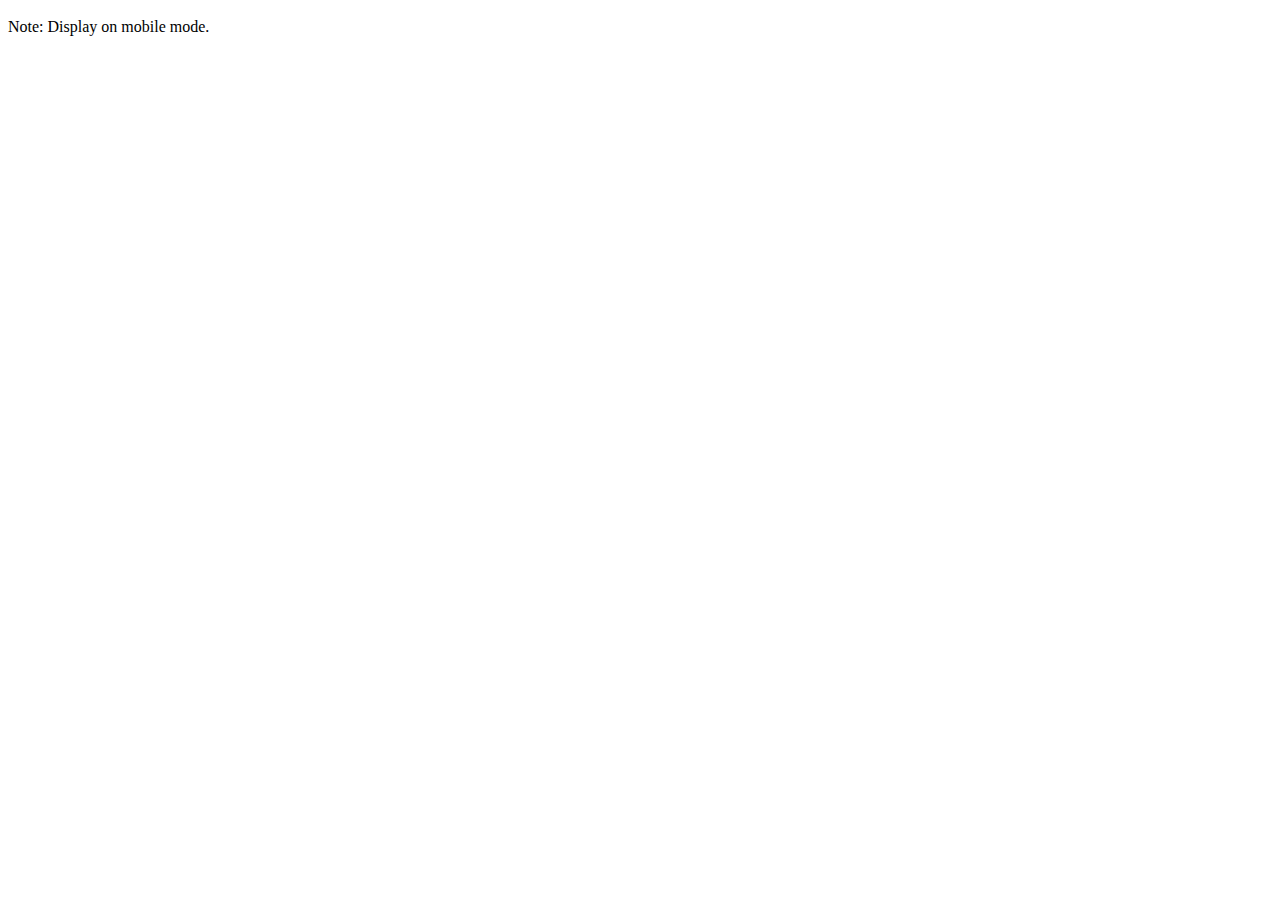
<file: index.html>
<!doctype html>
<html>
<head>
  <meta charset="utf-8">
  <meta name="viewport" content="width=device-width, initial-scale=1">
  <meta name="smartbanner:title" content="Umay+ Mobile Application">
  <meta name="smartbanner:author" content="สะดวก ปลอดภัย ครบทุกฟังก์ชันการใช้งาน">
  <meta name="smartbanner:price" content=" ">
  <meta name="smartbanner:price-suffix-apple" content=" ">
  <meta name="smartbanner:price-suffix-google" content=" ">
  <meta name="smartbanner:icon-apple" content="./pic/icon_appstore.webp">
  <meta name="smartbanner:icon-google" content="./pic/icon_playstore.webp">
  <meta name="smartbanner:button" content="Open">
  <meta name="smartbanner:button-url-apple" content="https://appsto.re/th/PXm64.i">
  <meta name="smartbanner:button-url-google" content="https://play.google.com/store/apps/details?id=com.aim.android.umay">
  <meta name="smartbanner:enabled-platforms" content="android,ios">
  <meta name="smartbanner:close-label" content="Close this banner">
  <!--<meta name="smartbanner:api" content="true">-->
  <!--<meta name="smartbanner:hide-ttl" content="2629746000">-->
  <!--<meta name="smartbanner:hide-path" content="/">-->
  <!--<meta name="smartbanner:disable-positioning" content="true">-->
  <!-- Enable for all platforms -->
  <!--<meta name="smartbanner:include-user-agent-regex" content=".*">-->
  <!-- iOS -->
  <!--<meta name="smartbanner:enabled-platforms" content="none">-->
  <!--<meta name="smartbanner:include-user-agent-regex" content="Mobile.*Safari">-->
  <!-- /iOS -->
  <!--<meta name="smartbanner:custom-design-modifier" content="ios">-->
  <link rel="stylesheet" href="./lib/smartbanner/css/smartbanner.css?ver=0001">
  <link rel="stylesheet" href="./lib/smartbanner/css/smartbanner_custom.css?ver=0001">
  <script src="./lib/smartbanner/js/smartbanner.js?ver=0004"></script>
</head>
<body id="body">
  <div style="padding-top: 10px;">Note: Display on mobile mode.</div>
  <script>
    let onLoadHandlerForConflictTesting = function() {};
    window.onload = onLoadHandlerForConflictTesting;
    document.addEventListener('smartbanner.view', function() { console.log('smartbanner.view'); });
    document.addEventListener('smartbanner.exit', function() { console.log('smartbanner.exit'); });
    document.addEventListener('smartbanner.clickout', function() { console.log('smartbanner.clickout'); });

    // Manual smartbanner population:
    //   1) set smartbanner:api meta tag to true above for manual smartbanner population
    //   2) Uncomment below
    //let apiHandler = function() { smartbanner.publish(); };
    //window.onload = apiHandler;
  </script>
</body>
</html>
</file>
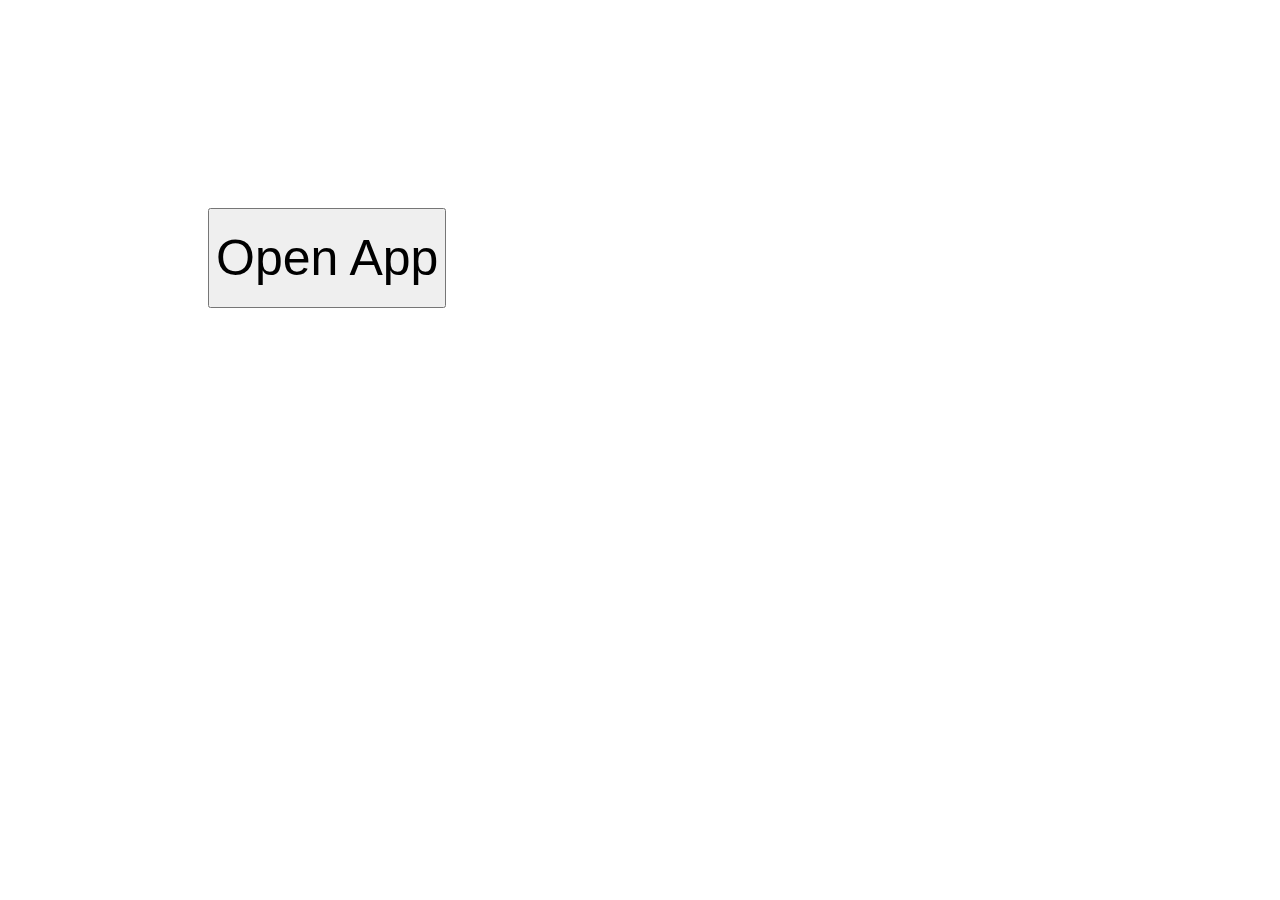
<file: hellocr/index.html>
<html>
    <head>
        <title>Hello CR</title>
        <script src="./lib/js/helloaction.js?ver=0005 type="text/javascript"></script>
    </head>
    <body>
        <div style="padding-left: 200px; padding-top: 200px;">
            <button style="height: 100px; width: auto; font-size: 50px;" type="button" onclick="openApp()">Open App</button>
        </div>        
    </body>
</html>
</file>
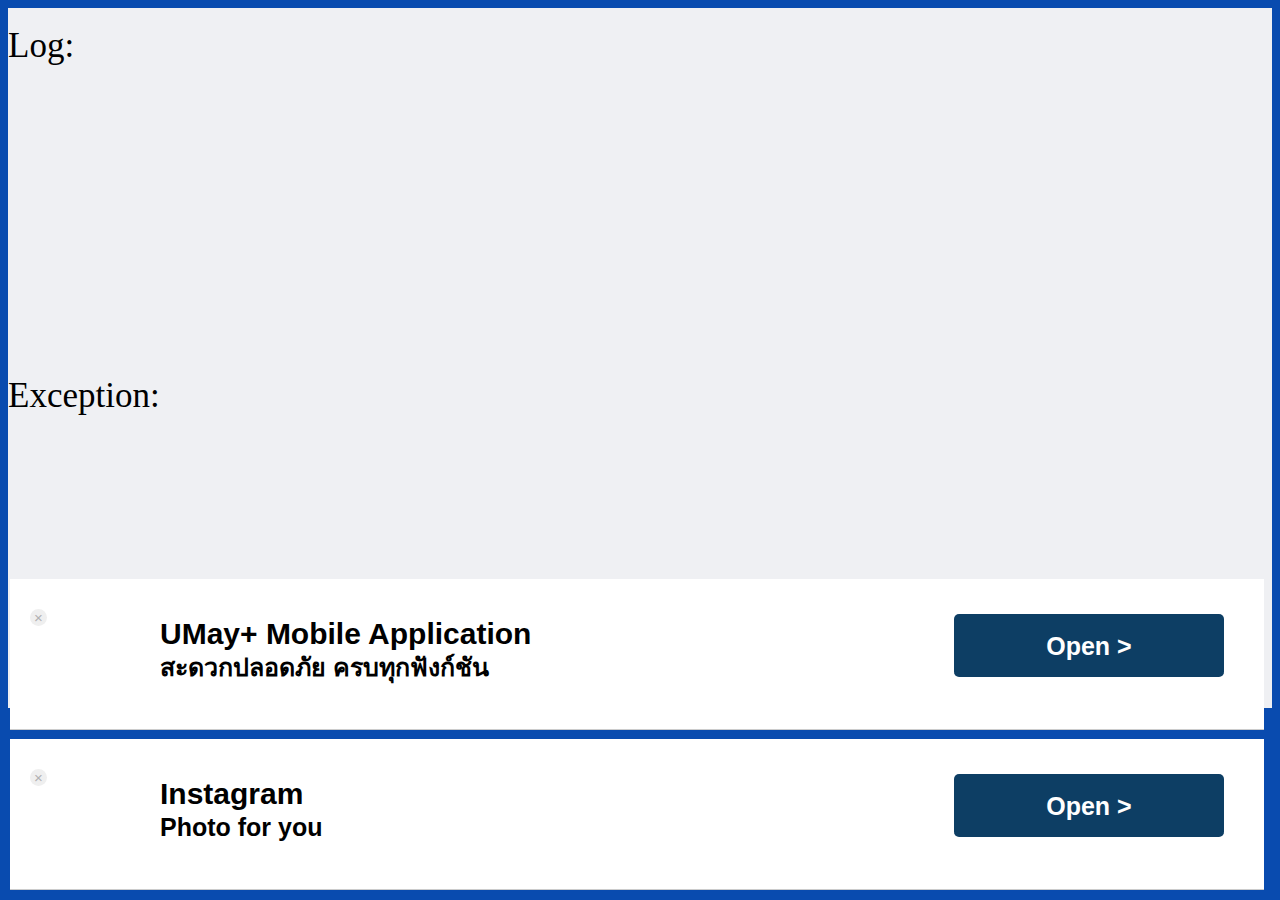
<file: openapp/index.html>
<html>
<head>
    <link rel="stylesheet" href="./lib/smartbanner/css/smartbanner.css?ver=0016">
    <script src="./lib/smartbanner/js/smartbanner.js?ver=0016" type="text/javascript"></script>
</head>

<body style="background: #094baf" onload="getStat()">

    <div style="background: #eff0f3; height: 350; width: auto">
        <br>
        <div id="logWeb" style="font-size: 35px; word-wrap: break-word;">Log:</div>
    </div> 

    <div style="background: #eff0f3; height: 350; width: auto">
        <br>
        <div id="logExcep" style="font-size: 35px; word-wrap: break-word;">Exception:</div>
    </div> 
    
    <div class="smartbanner" id="smartbanner">
        <div class="smartbanner-container">
            <a href="#" id="smb-close" class="smartbanner-close" onclick="closeSmartBanner('smartbanner')">&times;</a>
            <span class="smartbanner-icon-ig"></span>
            <div class="smartbanner-info">
                <div class="smartbanner-title">Instagram</div>
                <div class="smartbanner-title2">Photo for you</div>
            </div>

            <a href="#" target="_self" onclick="changeToInstagram()" class="smartbanner-button">
                <span class="smartbanner-button-text">Open ></span>
            </a>
        </div>
    </div>

    <div class="smartbanner2" id="smartbanner2">
        <div class="smartbanner-container">
            <a href="#" id="smb-close" class="smartbanner-close" onclick="closeSmartBanner('smartbanner2')">&times;</a>
            <span class="smartbanner-icon-umay"></span>
            <div class="smartbanner-info">
                <div class="smartbanner-title">UMay+ Mobile Application</div>
                <div class="smartbanner-title2">สะดวกปลอดภัย ครบทุกฟังก์ชัน</div>
            </div>

            <a href="#" target="_self" onclick="changeToUmay()" class="smartbanner-button">
                <span class="smartbanner-button-text">Open ></span>
            </a>
        </div>
    </div>
</body>

</html>
</file>
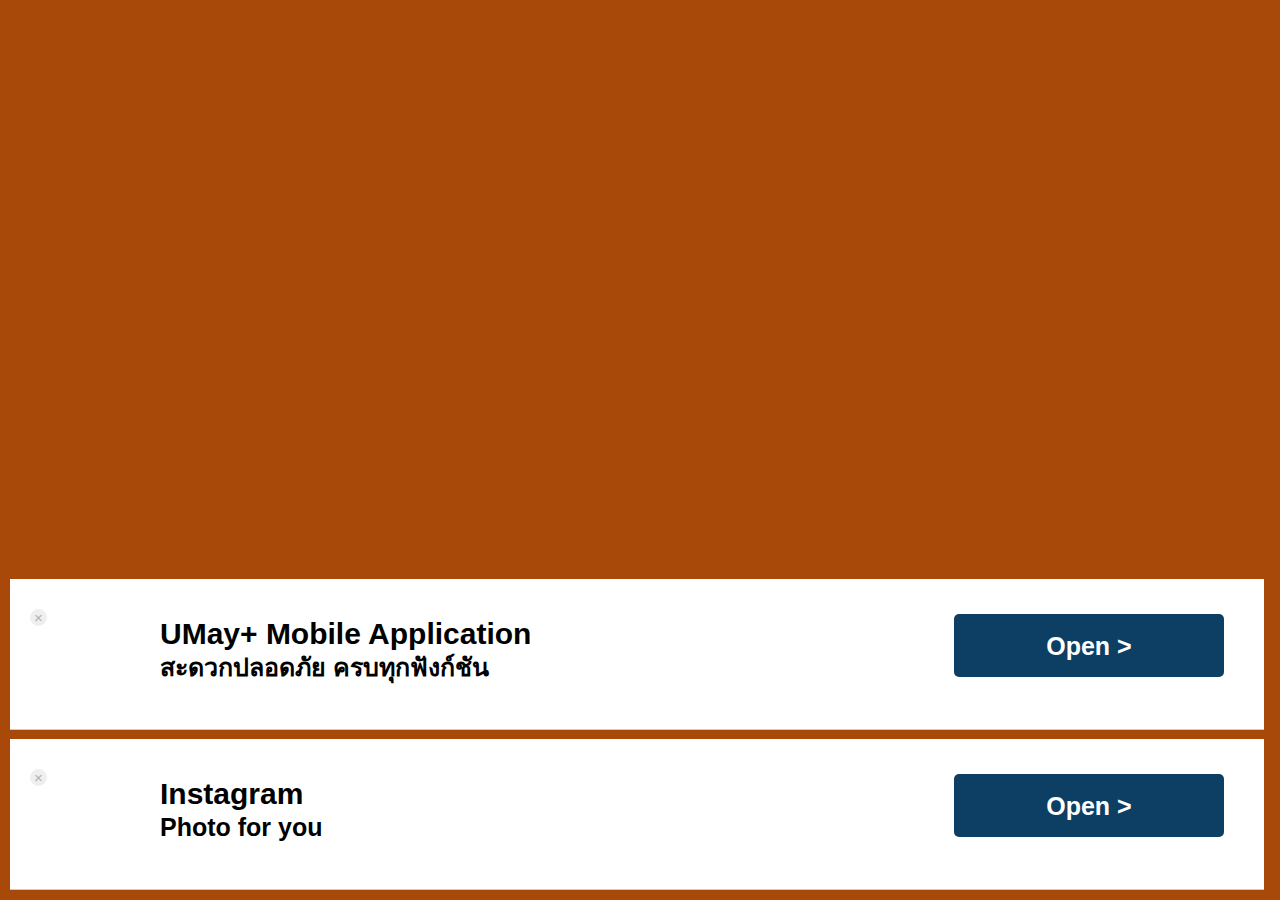
<file: backup/oldsmartbanner/index.html>
<html>

<head>
    <link rel="stylesheet" href="./lib/smartbanner/css/smartbanner.css?ver=0002">
    <script src="./lib/smartbanner/js/smartbanner.js?ver=0002" type="text/javascript"></script>
</head>

<body style="background: #a84909;">
    <div class="smartbanner" id="smartabanner">
        <div class="smartbanner-container">
            <a href="#" id="smb-close" class="smartbanner-close">&times;</a>
            <span class="smartbanner-icon-ig"></span>
            <div class="smartbanner-info">
                <div class="smartbanner-title">Instagram</div>
                <div class="smartbanner-title2">Photo for you</div>
            </div>

            <a href="#" target="_self" onclick="changetoinstagram()" class="smartbanner-button">
                <span class="smartbanner-button-text">Open ></span>
            </a>
        </div>
    </div>

    <div class="smartbanner2" id="smartabanner">
        <div class="smartbanner-container">
            <a href="#" id="smb-close" class="smartbanner-close">&times;</a>
            <span class="smartbanner-icon-umay"></span>
            <div class="smartbanner-info">
                <div class="smartbanner-title">UMay+ Mobile Application</div>
                <div class="smartbanner-title2">สะดวกปลอดภัย ครบทุกฟังก์ชัน</div>
            </div>

            <a href="#" target="_self" onclick="changetoumay()" class="smartbanner-button">
                <span class="smartbanner-button-text">Open ></span>
            </a>
        </div>
    </div>
</body>

</html>
</file>
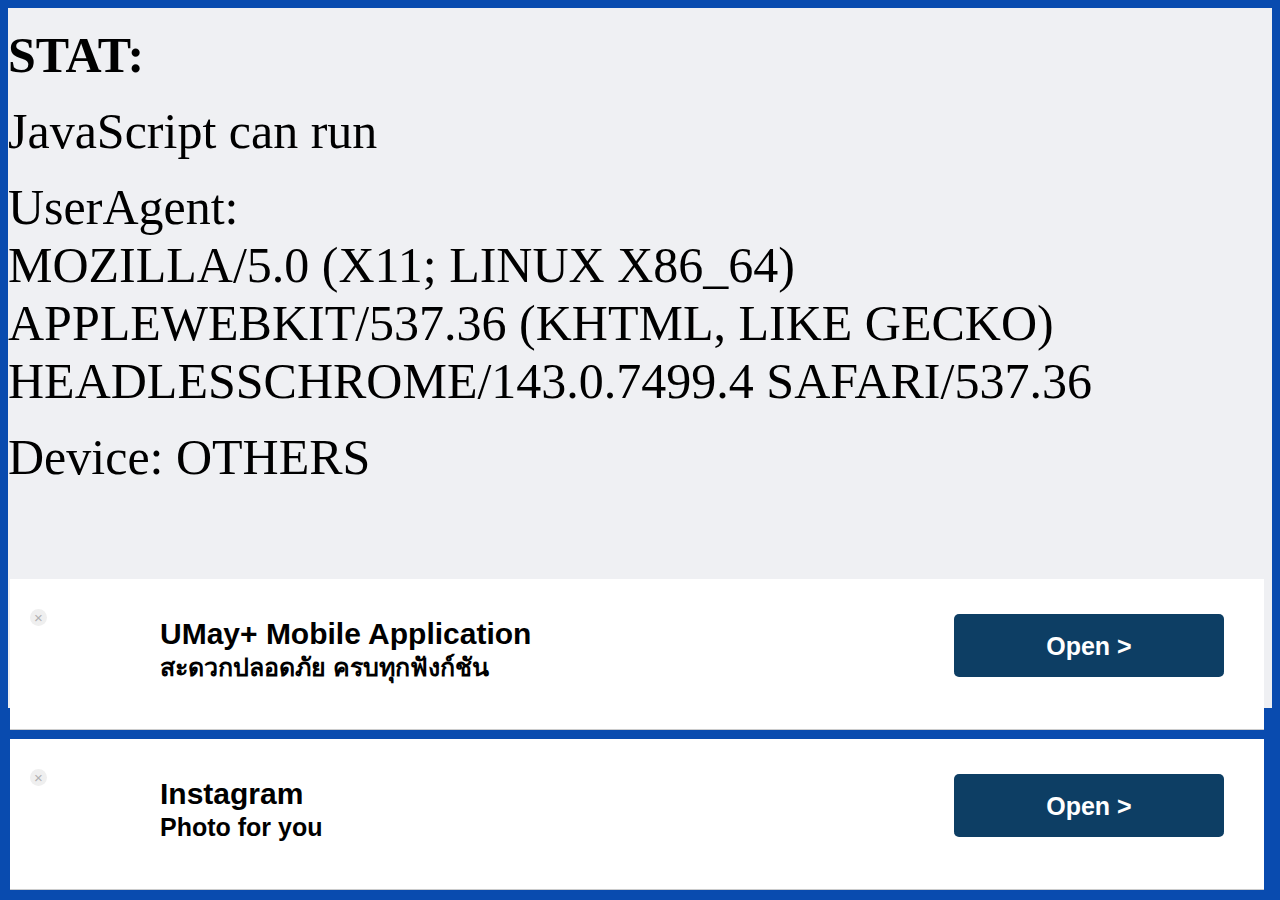
<file: backup/oldsmartbanner2/index.html>
<html>
<head>
    <link rel="stylesheet" href="./lib/smartbanner/css/smartbanner.css?ver=0013">
    <script src="./lib/smartbanner/js/smartbanner.js?ver=0013" type="text/javascript"></script>
</head>

<body style="background: #094baf;" onload="getStat()">
    
    <div style="background: #eff0f3; height: 700; width: auto">
        <br>
        <div style="font-size: 50px; font-weight: bold">STAT:</div><br>
        <div id="jsResult" style="font-size: 50px">JavaScript not run.</div><br>
        <div id="uaHeader" style="font-size: 50px">UserAgent:</div>
        <div id="uaResult" style="font-size: 50px; word-wrap: break-word;">undefined</div><br>
        <div id="osResult" style="font-size: 50px">Device: undefined</div>
    </div>
    
    <div class="smartbanner" id="smartbanner">
        <div class="smartbanner-container">
            <a href="#" id="smb-close" class="smartbanner-close" onclick="closeSmartBanner('smartbanner')">&times;</a>
            <span class="smartbanner-icon-ig"></span>
            <div class="smartbanner-info">
                <div class="smartbanner-title">Instagram</div>
                <div class="smartbanner-title2">Photo for you</div>
            </div>

            <a href="#" target="_self" onclick="changeToInstagram()" class="smartbanner-button">
                <span class="smartbanner-button-text">Open ></span>
            </a>
        </div>
    </div>

    <div class="smartbanner2" id="smartbanner2">
        <div class="smartbanner-container">
            <a href="#" id="smb-close" class="smartbanner-close" onclick="closeSmartBanner('smartbanner2')">&times;</a>
            <span class="smartbanner-icon-umay"></span>
            <div class="smartbanner-info">
                <div class="smartbanner-title">UMay+ Mobile Application</div>
                <div class="smartbanner-title2">สะดวกปลอดภัย ครบทุกฟังก์ชัน</div>
            </div>

            <a href="#" target="_self" onclick="changeToUmay()" class="smartbanner-button">
                <span class="smartbanner-button-text">Open ></span>
            </a>
        </div>
    </div>
</body>

</html>
</file>
<file: lib/smartbanner/css/smartbanner.css>
/*!
 * smartbanner.js v1.19.0 <https://github.com/ain/smartbanner.js#readme>
 * Copyright © 2022 Ain Tohvri, contributors. Licensed under GPL-3.0.
 */
.smartbanner {
  position: absolute;
  top: 0;
  left: 0;
  overflow-x: hidden;
  width: 100%;
  height: 84px;
  background: #f3f3f3;
  font-family: Helvetica, sans, sans-serif;
  /** Android styles **/
}
.smartbanner__exit {
  position: absolute;
  top: calc(50% - 6px);
  left: 9px;
  display: block;
  margin: 0;
  width: 12px;
  height: 12px;
  border: 0;
  text-align: center;
}
.smartbanner__exit::before, .smartbanner__exit::after {
  position: absolute;
  width: 1px;
  height: 12px;
  background: #767676;
  content: " ";
}
.smartbanner__exit::before {
  transform: rotate(45deg);
}
.smartbanner__exit::after {
  transform: rotate(-45deg);
}
.smartbanner__icon {
  position: absolute;
  top: 10px;
  left: 30px;
  width: 64px;
  height: 64px;
  border-radius: 15px;
  background-size: 64px 64px;
}
.smartbanner__info {
  position: absolute;
  top: 10px;
  left: 104px;
  display: flex;
  overflow-y: hidden;
  width: 60%;
  height: 64px;
  align-items: center;
  color: #000;
}
.smartbanner__info__title {
  font-size: 14px;
}
.smartbanner__info__author, .smartbanner__info__price {
  font-size: 12px;
}
.smartbanner__button {
  position: absolute;
  top: 32px;
  right: 10px;
  z-index: 1;
  display: block;
  padding: 0 10px;
  min-width: 10%;
  border-radius: 5px;
  background: #f3f3f3;
  color: #1474fc;
  font-size: 18px;
  text-align: center;
  text-decoration: none;
}
.smartbanner__button__label {
  text-align: center;
}
.smartbanner.smartbanner--android {
  background: #3d3d3d url("[data-uri]");
  box-shadow: inset 0 4px 0 #88b131;
}
.smartbanner.smartbanner--android .smartbanner__exit {
  left: 6px;
  margin-right: 7px;
  width: 17px;
  height: 17px;
  border-radius: 14px;
  background: #1c1e21;
  box-shadow: 0 1px 2px rgba(0, 0, 0, 0.8) inset, 0 1px 1px rgba(255, 255, 255, 0.3);
  color: #b1b1b3;
  font-family: "ArialRoundedMTBold", Arial;
  font-size: 20px;
  line-height: 17px;
  text-shadow: 0 1px 1px #000;
}
.smartbanner.smartbanner--android .smartbanner__exit::before, .smartbanner.smartbanner--android .smartbanner__exit::after {
  top: 3px;
  left: 8px;
  width: 2px;
  height: 11px;
  background: #b1b1b3;
}
.smartbanner.smartbanner--android .smartbanner__exit:active, .smartbanner.smartbanner--android .smartbanner__exit:hover {
  color: #eee;
}
.smartbanner.smartbanner--android .smartbanner__icon {
  background-color: transparent;
  box-shadow: none;
}
.smartbanner.smartbanner--android .smartbanner__info {
  color: #ccc;
  text-shadow: 0 1px 2px #000;
}
.smartbanner.smartbanner--android .smartbanner__info__title {
  color: #fff;
  font-weight: bold;
}
.smartbanner.smartbanner--android .smartbanner__button {
  top: 30px;
  right: 20px;
  padding: 0;
  min-width: 12%;
  border-radius: 0;
  background: none;
  box-shadow: 0 0 0 1px #333, 0 0 0 2px #dddcdc;
  color: #d1d1d1;
  font-size: 14px;
  font-weight: bold;
}
.smartbanner.smartbanner--android .smartbanner__button:active, .smartbanner.smartbanner--android .smartbanner__button:hover {
  background: none;
}
.smartbanner.smartbanner--android .smartbanner__button__label {
  display: block;
  padding: 0 10px;
  background: #42b6c9;
  background: linear-gradient(to bottom, #42b6c9, #39a9bb);
  box-shadow: none;
  line-height: 24px;
  text-align: center;
  text-shadow: none;
  text-transform: none;
}
.smartbanner.smartbanner--android .smartbanner__button__label:active, .smartbanner.smartbanner--android .smartbanner__button__label:hover {
  background: #2ac7e1;
}

/*# sourceMappingURL=smartbanner.css.map */
</file>
<file: lib/smartbanner/css/smartbanner_custom.css>
.smartbanner.smartbanner--android {
    background: #f3f3f3;
    box-shadow: unset;
}

.smartbanner.smartbanner--android .smartbanner__info__title {
    color: unset;
    font-weight: unset;
}

.smartbanner.smartbanner--android .smartbanner__info {
    color: unset;
    text-shadow: unset;
}

.smartbanner.smartbanner--android .smartbanner__exit {
    background: unset;
    box-shadow: unset;
}
</file>
<file: openapp/lib/smartbanner/css/smartbanner.css>
.smartbanner {
    position: fixed;
    bottom: 10;
    left: 10px;
    width: 98%;
    height: 150px;
    font-family: "Helvetica Neue", helvetica, arial, sans-serif;
    background: #fff;
    overflow: hidden;
    border-bottom: 1px solid #ccc;
    -webkit-font-smoothing: antialiased;
    -webkit-text-size-adjust: none;
}

.smartbanner2 {
    position: fixed;
    bottom: 170;
    left: 10px;
    width: 98%;
    height: 150px;
    font-family: "Helvetica Neue", helvetica, arial, sans-serif;
    background: #fff;
    overflow: hidden;
    border-bottom: 1px solid #ccc;
    -webkit-font-smoothing: antialiased;
    -webkit-text-size-adjust: none;
}

.smartbanner-container {
    margin: 0 auto;
}

.smartbanner-close {
    position: absolute;
    left: 20px;
    top: 30px;
    display: block;
    font-family: 'ArialRoundedMTBold', Arial;
    font-size: 15px;
    text-align: center;
    text-decoration: none;
    border-radius: 14px;
    -webkit-font-smoothing: subpixel-antialiased;
    border: 0;
    width: 17px;
    height: 17px;
    line-height: 17px;
    color: #b1b1b3;
    background: #efefef;
}

.smartbanner-close:active,
.smartbanner-close:hover {
    color: #333;
}

.smartbanner-icon {
    position: absolute;
    left: 30px;
    top: 10px;
    display: block;
    width: 57px;
    height: 57px;
    background-color: #fff;
    background-size: cover;
    background-image: url("https://lh3.googleusercontent.com/yyEmckv5badLAHiu8y5rH1ieZNqxeuZOaWPZoj7o3yHujtNWffzZFLeXdOHJ3q2HrIA=w300-rw");          
}

.smartbanner-icon-ig {
    position: absolute;
    left: 50px;
    top: 30px;
    display: block;
    width: 80px;
    height: 80px;
    background-color: #fff;
    background-size: cover;            
    background-image: url("https://play-lh.googleusercontent.com/h9jWMwqb-h9hjP4THqrJ50eIwPekjv7QPmTpA85gFQ10PjV02CoGAcYLLptqd19Sa1iJ=s180-rw");
}

.smartbanner-icon-umay {
    position: absolute;
    left: 50px;
    top: 30px;
    display: block;
    width: 80px;
    height: 80px;
    background-color: #fff;
    background-size: cover;            
    background-image: url("https://play-lh.googleusercontent.com/rEtSwQfupaS9gFlh4abotaos9GVoI3V8JzgEubPF92C4VytQvS4VPM5P7BLVwhH8WT-3=s180-rw");
}

.smartbanner-info {
    position: absolute;
    left: 150px;
    top: 30px;
    width: 46%;
    font-size: 12px;
    line-height: 1.2em;
    font-weight: bold;
    color: #999;
}

.smartbanner-title {
    font-size: 30px;
    line-height: 50px;
    color: #000;
    font-weight: bold;
}

.smartbanner-title2 {
    font-size: 25px;
    line-height: 17px;
    color: #000;
    font-weight: bold;
}

.smartbanner-button {
    position: absolute;
    right: 40px;
    top: 35px;
    /*border-bottom: 3px solid #b3c833;*/
    border-bottom: 3px solid #0d3e64;
    padding: 0 10px;
    min-width: 20%;
    height: 60px;
    font-size: 14px;
    line-height: 24px;
    text-align: center;
    font-weight: bold;
    color: #fff;
    /*background-color: #b3c833;*/
    background-color: #0d3e64;
    text-decoration: none;
    border-radius: 5px;
}

/* .smartbanner-button:hover {
    background-color: #c1d739;
    border-bottom: 3px solid #8c9c29;
} */

.smartbanner-button-text {
    text-align: center;
    display: block;
    padding-top: 20px;
    color: #fff;
    font-size: 25px;
}
</file>
<file: backup/oldsmartbanner/lib/smartbanner/css/smartbanner.css>
.smartbanner {
    position: fixed;
    bottom: 10;
    left: 10px;
    width: 98%;
    height: 150px;
    font-family: "Helvetica Neue", helvetica, arial, sans-serif;
    background: #fff;
    overflow: hidden;
    border-bottom: 1px solid #ccc;
    -webkit-font-smoothing: antialiased;
    -webkit-text-size-adjust: none;
}

.smartbanner2 {
    position: fixed;
    bottom: 170;
    left: 10px;
    width: 98%;
    height: 150px;
    font-family: "Helvetica Neue", helvetica, arial, sans-serif;
    background: #fff;
    overflow: hidden;
    border-bottom: 1px solid #ccc;
    -webkit-font-smoothing: antialiased;
    -webkit-text-size-adjust: none;
}

.smartbanner-container {
    margin: 0 auto;
}

.smartbanner-close {
    position: absolute;
    left: 20px;
    top: 30px;
    display: block;
    font-family: 'ArialRoundedMTBold', Arial;
    font-size: 15px;
    text-align: center;
    text-decoration: none;
    border-radius: 14px;
    -webkit-font-smoothing: subpixel-antialiased;
    border: 0;
    width: 17px;
    height: 17px;
    line-height: 17px;
    color: #b1b1b3;
    background: #efefef;
}

.smartbanner-close:active,
.smartbanner-close:hover {
    color: #333;
}

.smartbanner-icon {
    position: absolute;
    left: 30px;
    top: 10px;
    display: block;
    width: 57px;
    height: 57px;
    background-color: #fff;
    background-size: cover;
    background-image: url("https://lh3.googleusercontent.com/yyEmckv5badLAHiu8y5rH1ieZNqxeuZOaWPZoj7o3yHujtNWffzZFLeXdOHJ3q2HrIA=w300-rw");          
}

.smartbanner-icon-ig {
    position: absolute;
    left: 50px;
    top: 30px;
    display: block;
    width: 80px;
    height: 80px;
    background-color: #fff;
    background-size: cover;            
    background-image: url("https://play-lh.googleusercontent.com/h9jWMwqb-h9hjP4THqrJ50eIwPekjv7QPmTpA85gFQ10PjV02CoGAcYLLptqd19Sa1iJ=s180-rw");
}

.smartbanner-icon-umay {
    position: absolute;
    left: 50px;
    top: 30px;
    display: block;
    width: 80px;
    height: 80px;
    background-color: #fff;
    background-size: cover;            
    background-image: url("https://play-lh.googleusercontent.com/rEtSwQfupaS9gFlh4abotaos9GVoI3V8JzgEubPF92C4VytQvS4VPM5P7BLVwhH8WT-3=s180-rw");
}

.smartbanner-info {
    position: absolute;
    left: 150px;
    top: 30px;
    width: 46%;
    font-size: 12px;
    line-height: 1.2em;
    font-weight: bold;
    color: #999;
}

.smartbanner-title {
    font-size: 30px;
    line-height: 50px;
    color: #000;
    font-weight: bold;
}

.smartbanner-title2 {
    font-size: 25px;
    line-height: 17px;
    color: #000;
    font-weight: bold;
}

.smartbanner-button {
    position: absolute;
    right: 40px;
    top: 35px;
    /*border-bottom: 3px solid #b3c833;*/
    border-bottom: 3px solid #0d3e64;
    padding: 0 10px;
    min-width: 20%;
    height: 60px;
    font-size: 14px;
    line-height: 24px;
    text-align: center;
    font-weight: bold;
    color: #fff;
    /*background-color: #b3c833;*/
    background-color: #0d3e64;
    text-decoration: none;
    border-radius: 5px;
}

/* .smartbanner-button:hover {
    background-color: #c1d739;
    border-bottom: 3px solid #8c9c29;
} */

.smartbanner-button-text {
    text-align: center;
    display: block;
    padding-top: 20px;
    color: #fff;
    font-size: 25px;
}
</file>
<file: backup/oldsmartbanner2/lib/smartbanner/css/smartbanner.css>
.smartbanner {
    position: fixed;
    bottom: 10;
    left: 10px;
    width: 98%;
    height: 150px;
    font-family: "Helvetica Neue", helvetica, arial, sans-serif;
    background: #fff;
    overflow: hidden;
    border-bottom: 1px solid #ccc;
    -webkit-font-smoothing: antialiased;
    -webkit-text-size-adjust: none;
}

.smartbanner2 {
    position: fixed;
    bottom: 170;
    left: 10px;
    width: 98%;
    height: 150px;
    font-family: "Helvetica Neue", helvetica, arial, sans-serif;
    background: #fff;
    overflow: hidden;
    border-bottom: 1px solid #ccc;
    -webkit-font-smoothing: antialiased;
    -webkit-text-size-adjust: none;
}

.smartbanner-container {
    margin: 0 auto;
}

.smartbanner-close {
    position: absolute;
    left: 20px;
    top: 30px;
    display: block;
    font-family: 'ArialRoundedMTBold', Arial;
    font-size: 15px;
    text-align: center;
    text-decoration: none;
    border-radius: 14px;
    -webkit-font-smoothing: subpixel-antialiased;
    border: 0;
    width: 17px;
    height: 17px;
    line-height: 17px;
    color: #b1b1b3;
    background: #efefef;
}

.smartbanner-close:active,
.smartbanner-close:hover {
    color: #333;
}

.smartbanner-icon {
    position: absolute;
    left: 30px;
    top: 10px;
    display: block;
    width: 57px;
    height: 57px;
    background-color: #fff;
    background-size: cover;
    background-image: url("https://lh3.googleusercontent.com/yyEmckv5badLAHiu8y5rH1ieZNqxeuZOaWPZoj7o3yHujtNWffzZFLeXdOHJ3q2HrIA=w300-rw");          
}

.smartbanner-icon-ig {
    position: absolute;
    left: 50px;
    top: 30px;
    display: block;
    width: 80px;
    height: 80px;
    background-color: #fff;
    background-size: cover;            
    background-image: url("https://play-lh.googleusercontent.com/h9jWMwqb-h9hjP4THqrJ50eIwPekjv7QPmTpA85gFQ10PjV02CoGAcYLLptqd19Sa1iJ=s180-rw");
}

.smartbanner-icon-umay {
    position: absolute;
    left: 50px;
    top: 30px;
    display: block;
    width: 80px;
    height: 80px;
    background-color: #fff;
    background-size: cover;            
    background-image: url("https://play-lh.googleusercontent.com/rEtSwQfupaS9gFlh4abotaos9GVoI3V8JzgEubPF92C4VytQvS4VPM5P7BLVwhH8WT-3=s180-rw");
}

.smartbanner-info {
    position: absolute;
    left: 150px;
    top: 30px;
    width: 46%;
    font-size: 12px;
    line-height: 1.2em;
    font-weight: bold;
    color: #999;
}

.smartbanner-title {
    font-size: 30px;
    line-height: 50px;
    color: #000;
    font-weight: bold;
}

.smartbanner-title2 {
    font-size: 25px;
    line-height: 17px;
    color: #000;
    font-weight: bold;
}

.smartbanner-button {
    position: absolute;
    right: 40px;
    top: 35px;
    /*border-bottom: 3px solid #b3c833;*/
    border-bottom: 3px solid #0d3e64;
    padding: 0 10px;
    min-width: 20%;
    height: 60px;
    font-size: 14px;
    line-height: 24px;
    text-align: center;
    font-weight: bold;
    color: #fff;
    /*background-color: #b3c833;*/
    background-color: #0d3e64;
    text-decoration: none;
    border-radius: 5px;
}

/* .smartbanner-button:hover {
    background-color: #c1d739;
    border-bottom: 3px solid #8c9c29;
} */

.smartbanner-button-text {
    text-align: center;
    display: block;
    padding-top: 20px;
    color: #fff;
    font-size: 25px;
}
</file>
